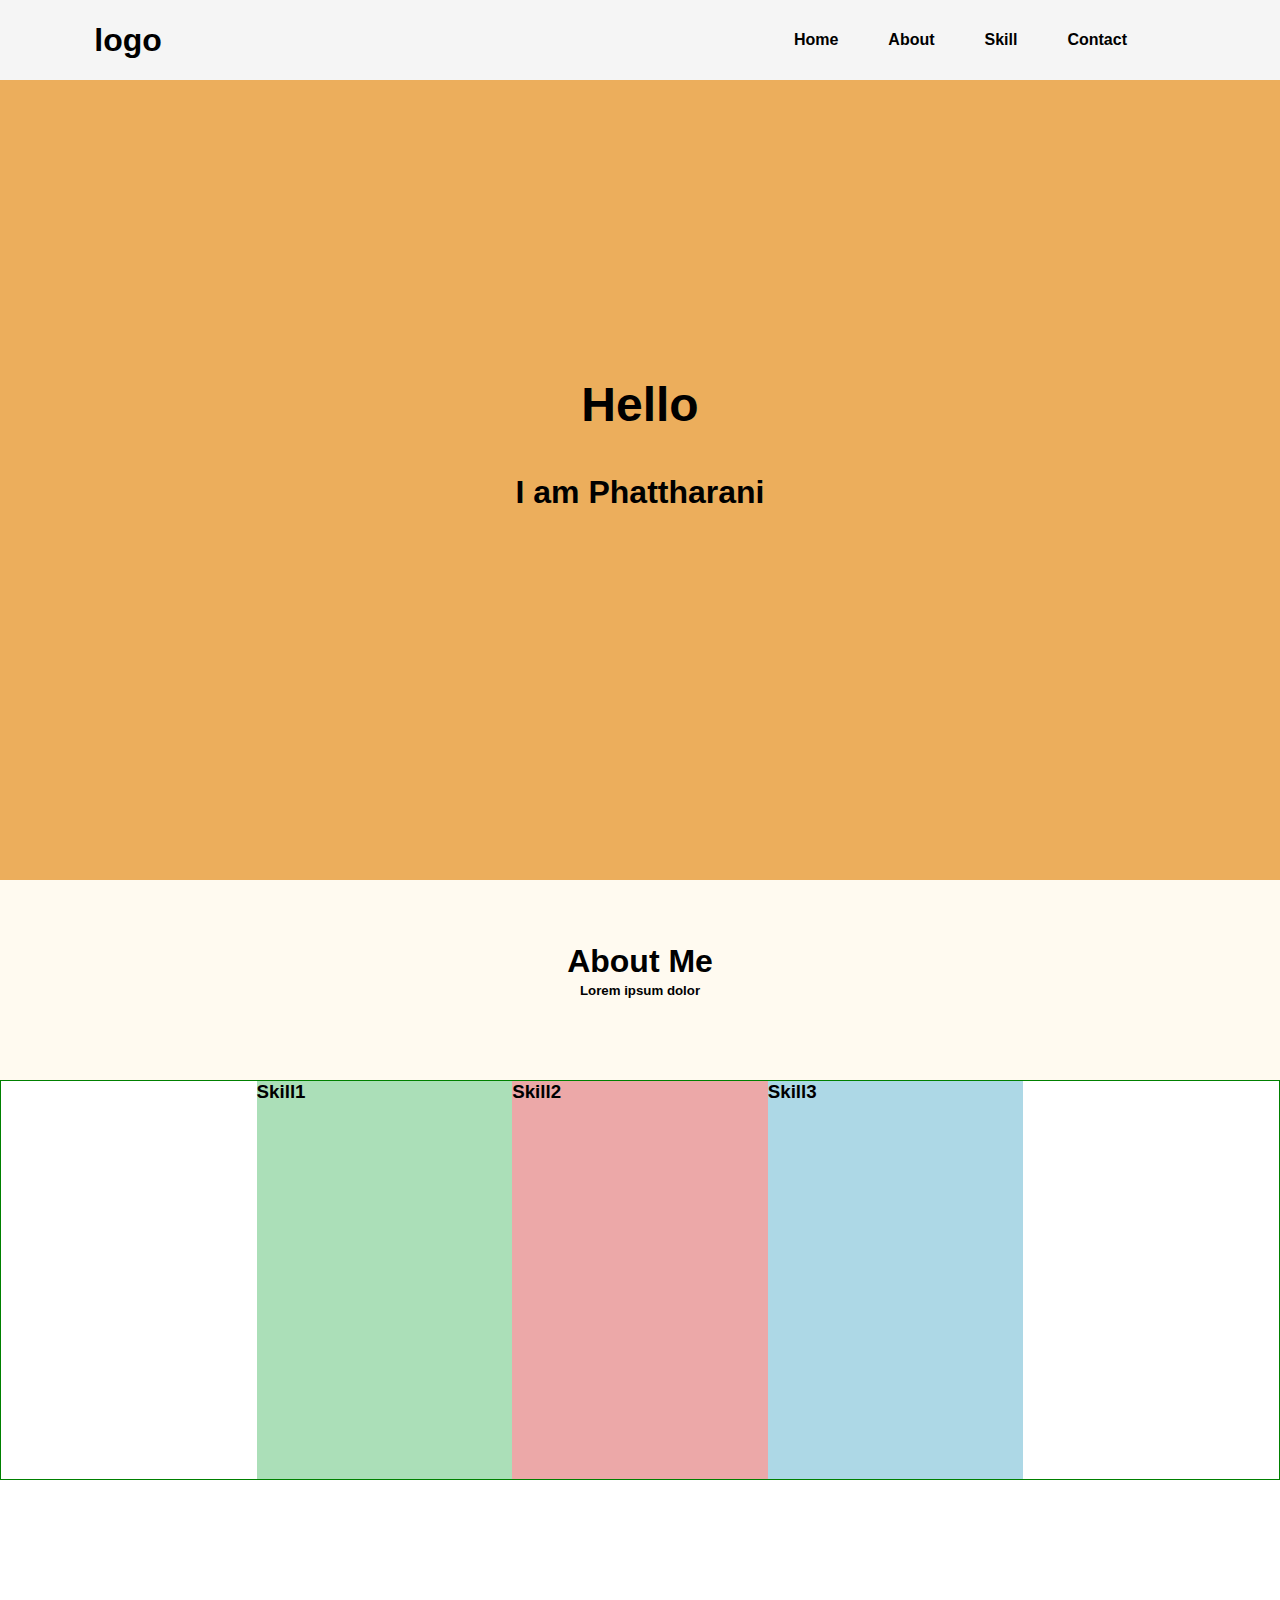
<file: portfoilio/index.html>
<!DOCTYPE html>
<html>
    <head>

    </head>
    <body>
        <link rel="stylesheet" href="style.css">
        <link rel="stylesheet" href="https://cdnjs.cloudflare.com/ajax/libs/font-awesome/6.1.1/css/all.min.css" integrity="sha512-KfkfwYDsLkIlwQp6LFnl8zNdLGxu9YAA1QvwINks4PhcElQSvqcyVLLD9aMhXd13uQjoXtEKNosOWaZqXgel0g==" crossorigin="anonymous" referrerpolicy="no-referrer" />

        <div class="containerMenu bg">
            <div class="menu">
                <div class="logo"><h1>logo</h1></div>
                <ul>
                    <li><a href="#">Home</a></li>
                    <li><a href="#">About</a></li>
                    <li><a href="#">Skill</a></li>
                    <li><a href="#">Contact</a></li>
                </ul>
            </div>
        </div>
        <div class="containerHome bg2">
            <h1>Hello</h1>
            <h2>I am Phattharani</h2>
            <div class="social">
                <button><a href="https://www.facebook.com/IamPhechrnahnung/"><i class="fa-brands fa-facebook"></i></a></button>
                <button><a href="#"><i class="fa-brands fa-instagram-square"></i></a></button>
                <button><a href="#"><i class="fa-brands fa-google-plus-g"></i></a></button>
                <button><a href="#"><i class="fa-solid fa-envelope"></i></a></button>
                <button><a href="#"><i class="fa-solid fa-phone"></i></a></button>
            </div> 
            
        </div>
        <div class="containerAbout">
            <h3>About Me</h3>
            <h5>Lorem ipsum dolor</h5>
        </div>
        <div class="containerSkill">
            <div class="box bgbox1">
                <h3>Skill1</h3></div>
            <div class="box bgbox2">
                <h3>Skill2</h3></div>
            <div class="box bgbox3">
                <h3>Skill3</h3></div>
            
        </div>
        <div class="containerCon">

        </div>
        
    </body>
</html>
</file>
<file: portfoilio/style.css>
*{
    margin: 0;
    padding: 0;
    box-sizing: border-box;
    font-family: Arial, Helvetica, sans-serif;
}
* a {
    text-decoration: none;
}
* li{
    list-style: none;
}
.containerMenu {
    /* border: 1px solid red; */
}
.bg {
    background-color: whitesmoke;
    position: relative;
}
.menu {
    display: flex;
    height: 80px;

}
.logo {
    width: 20%;
    display: flex;
    justify-content: center;
    align-items: center;
    /* border: 1px solid red; */
}
.menu ul {
    /* border: 1px solid red; */
    width: 70%;
    display: flex;
    justify-content: end;
    align-items: center;
}
.menu ul li {
    padding: 0 25px;
}
.menu ul li a {
    font-weight: bold;
    color: black;
    font-size: 14;
}
.containerHome {
    /* border: 1px solid red; */
    height: 800px;
}
.bg2 {
    background-color: rgb(236, 174, 92);
}
.containerHome h1 {
    /* border: 1px solid red; */
    height: 44%;
    display: flex;
    justify-content: center;
    align-items: flex-end;
    font-size: 3rem;
}
.containerHome h2 {
    /* border: 1px solid red; */
    display: flex;
    height: 15%;
    justify-content: center;
    align-items: center;
    font-size: 2rem;
}
.social {
    /* border: 1px solid red; */
    height: 10%;
    display: flex;
    justify-content: center;
}
button {
    background: none;
    padding: 0 25px;
    border: none;
    font-size: 1rem;
}
i {
    color: black;
}
.containerAbout {
    /* border: 1px solid blue; */
    height: 200px;
    background-color: floralwhite;
}
.containerAbout h3 {
    /* border: 1px solid blue; */
    display: flex;
    height: 50%;
    justify-content: center;
    align-items: flex-end;
    font-size: 2rem;
}
.containerAbout h5 {
    /* border: 1px solid blue; */
    display: flex;
    height: 10%;
    justify-content: center;
    align-items: center;
}
.containerSkill {
    border: 1px solid green;
    height: 400px;
    display: flex;
    justify-content: center;
}
.containerSkill .box {
    width: 20%;
}
.bgbox1 {
    background-color: rgb(171, 223, 184);
}
.bgbox2 {
    background-color: rgb(236, 168, 168);
}
.bgbox3 {
    background-color: lightblue;
}
.containerCon {
    /* border: 1px solid purple; */
    height: 350px;
}
</file>
